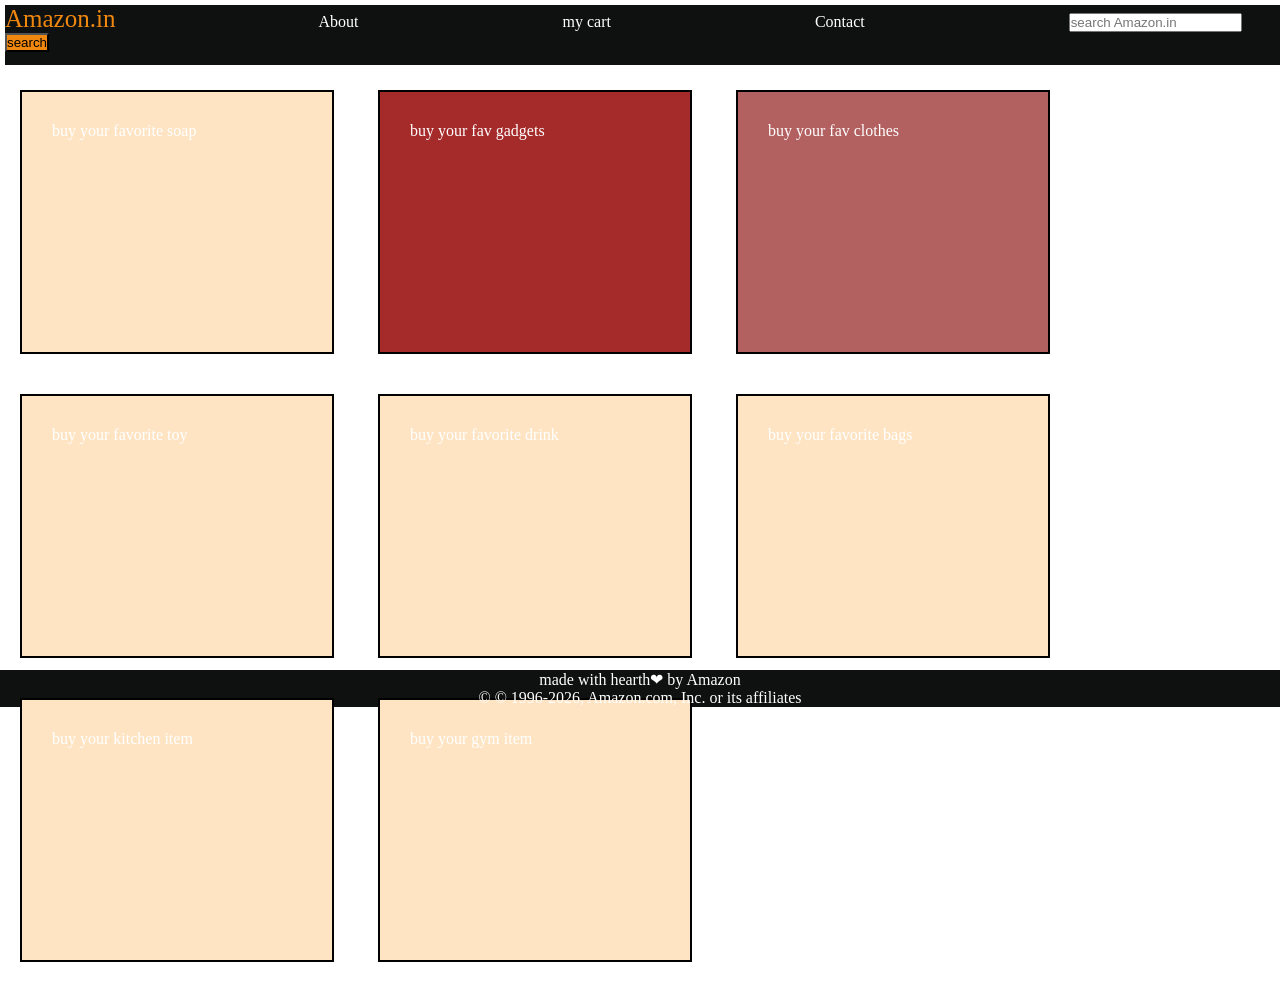
<file: index.html>
<!DOCTYPE html>
<html lang="en">
<head>
    <meta charset="UTF-8">
    <meta name="viewport" content="width=device-width, initial-scale=1.0">
    <title>Document</title>
    
    <link rel="stylesheet" href="style.css">
   
</head>
<body>
    <header>
        <div id="navbar">
            <a id="logo" href="#"> Amazon.in</a>
            <a href="#">About</a>
             <a href="#">my cart</a>
              <a href="#">Contact</a>

              <input placeholder="search Amazon.in">
              <button>search</button>
        </div>
    </header>
    <div id="content">
        <div class="contentbox box1" style="background-color: bisque;" > buy your favorite soap </div>
         <div class="contentbox box2" style="background-color: brown;"> buy your fav gadgets</div>
          <div class="contentbox box3" style="background-color: rgb(178, 96, 96);"> buy your fav clothes</div>
           <div class="contentbox box4" style="background-color: bisque;" > buy your favorite  toy</div>
            <div class="contentbox box5" style="background-color: bisque;" > buy your favorite drink </div>
             <div class="contentbox box6" style="background-color: bisque;" > buy your favorite bags </div>
              <div class="contentbox box7" style="background-color: bisque;" > buy your kitchen item </div>
               <div class="contentbox box8" style="background-color: bisque;" > buy your gym item </div>
    </div>
    <footer>  made with hearth&#10084; by Amazon <br>
         &#169;
© 1996-2026, Amazon.com, Inc. or its affiliates</footer>


    

 
</body>
</html>
</file>
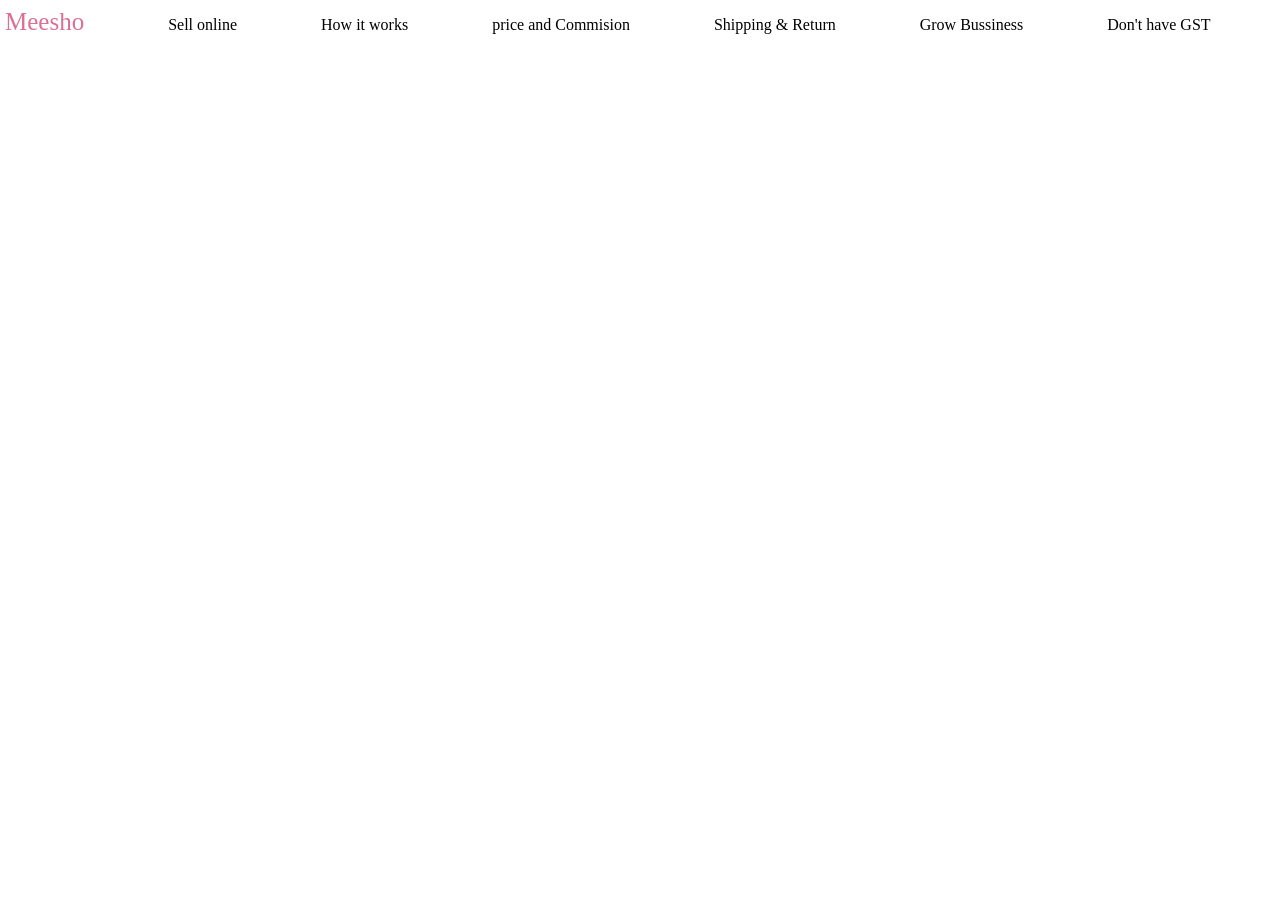
<file: navbaar.html>
<!DOCTYPE html>
<html lang="en">
<head>
    <meta charset="UTF-8">
    <meta name="viewport" content="width=device-width, initial-scale=1.0">
    <title>Document</title>
    <link rel="stylesheet" href="nav.css">
</head>
<body>
    <div id="bar">
    <a id="Logo" href="#"> Meesho</a>
    <a href="#"> Sell online</a>
    <a href="#"> How it works</a>
    <a href="#"> price and Commision</a>
    <a href="#"> Shipping & Return</a>
    <a href="#"> Grow Bussiness</a>
    <a href="#"> Don't have GST</a>
    
    <button class="login-btn">login</button>

    
 <button   class="start-btn">start selling</button>
    </div>
</body>
</html>
</file>
<file: style.css>
*{
    padding: 0;
    margin: 0;
}

#navbar{
    width: 100%;
    height: 60px;
    background-color: #0f1111;
    border: 5px solid white;
   
}
button{
    background-color: #f0880f;
}
#logo{
    color: #f0880f;
    font-size: 25px;
}
a{
    margin-right: 200px;
    color: white;
}
a{
    text-decoration: none;
}
.contentbox{
    width: 250px;
    height: 200px;
    border: 2px solid black;
    display: inline-block;
    margin: 20px;
    padding: 30px;
    background-size: cover;
    background-position: center;
    
    
}
.contentbox{
    transition: all 0.5s;
}

.contentbox:hover{
    transform: scale(1.1);
}
.box1{
    background-image: url("https://media.istockphoto.com/id/2203422207/photo/olive-soap-bars-with-olive-branches-resting-on-a-woven-tray.jpg");
    color: white;
}
.box2{
    background-image: url("https://cdn.pixabay.com/photo/2018/01/16/10/18/headphones-3085681_1280.jpg");
    color: white;

}
.box3{
    background-image: url("https://cdn.pixabay.com/photo/2017/09/14/14/33/cupcake-2749204_1280.jpg");
    color: white;
}
.box4{
    background-image: url("https://cdn.pixabay.com/photo/2015/08/16/12/10/minion-890831_1280.jpg");
    color: white;
}
.box5{
    background-image: url("https://cdn.pixabay.com/photo/2018/01/25/08/14/beverages-3105631_1280.jpg");
     color: white;
}
.box6{
    background-image: url("https://cdn.pixabay.com/photo/2016/11/23/18/12/bag-1854148_1280.jpg");
     color: white;
}
.box7{
    background-image: url("https://cdn.pixabay.com/photo/2020/02/07/07/18/kitchen-4826379_1280.jpg");
    color: white;
}
.box8{
    background-image: url("https://cdn.pixabay.com/photo/2016/01/08/01/53/gymer-1126999_1280.jpg");
    color: white;
}
#content{
    height: 600px;

}
footer{
      background-color: #0f1111;
      color: white;
      text-align: center;
}
</file>
<file: nav.css>
*{
    padding: 0;
    margin: 0;
    color: black;
    
}
#bar{
    height: 16 px;
    width: 1550px;
    background-color:white;
    border:5px solid white ;
}
#Logo{
    color: palevioletred;
    font-size: 25px;
}
a{
    margin-right: 80px;
}
a{
    text-decoration: none;
}
.login-btn{
      width: 90px;
    height: 40px;
      background-color: white;   /* ya transparent */
    color: black;
    border: 2px solid black;
}
.start-btn{
      width: 120px;
    height: 40px;
    background-color: blue;
    color: white;
    border: 2px solid black

}
</file>
